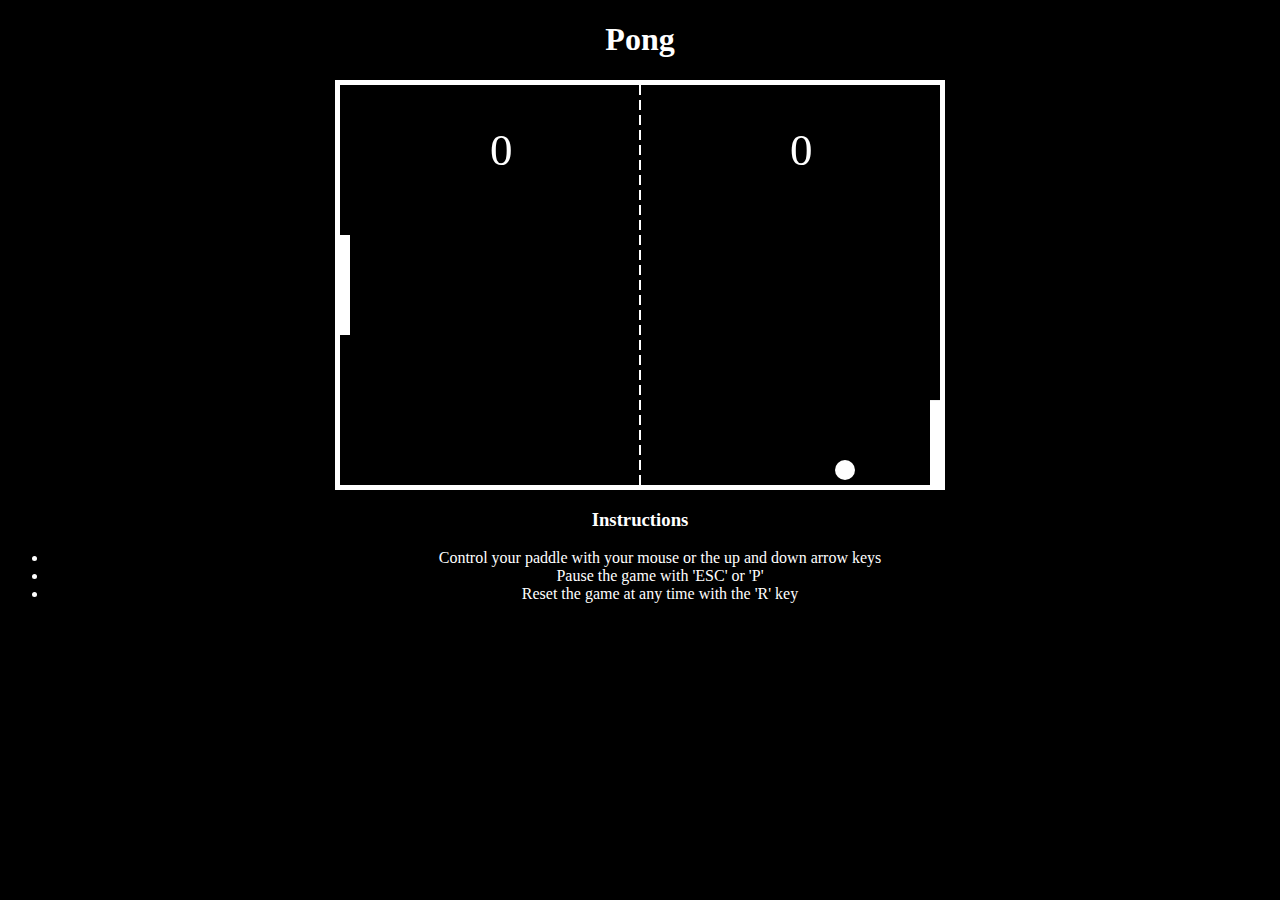
<file: Pong Canvas/main.html>
<!DOCTYPE html>
<html lang="en">
<head>
    <meta charset="UTF-8">
    <meta name="viewport" content="width=device-width, initial-scale=1.0">
    <meta http-equiv="X-UA-Compatible" content="ie=edge">
    <meta http-equiv="pragma" content="no-cache" />
    <meta http-equiv="expires" content="-1"/>
    <title>JavaScript Pong</title>
    <link rel="stylesheet" href="style.css" type="text/css" />
</head>
<body>
    <h1>Pong</h1>
    <canvas id="pong" width="600" height="400" tabindex="1"></canvas>
    <script src="pong.js"></script>
    <div>
        <h3>Instructions</h3>
        <div>
            <ul>
                <li>Control your paddle with your mouse or the up and down arrow keys</li>
                <li>Pause the game with 'ESC' or 'P'</li>
                <li>Reset the game at any time with the 'R' key</li>
            </ul>
        </div>
    </div>

</body>
</html>
</file>
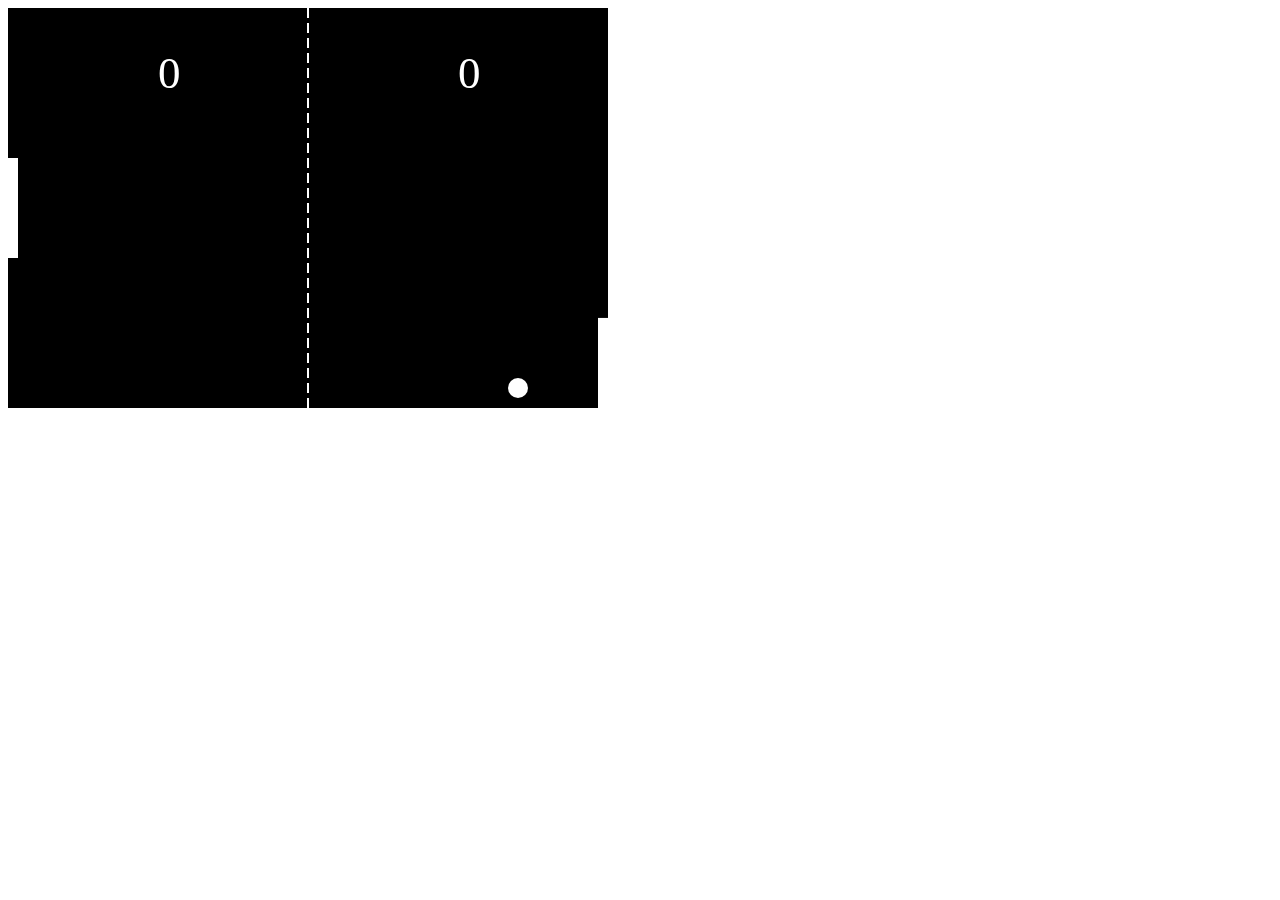
<file: pong/main.html>
<!DOCTYPE html>
<html lang="en">
<head>
    <meta charset="UTF-8">
    <meta name="viewport" content="width=device-width, initial-scale=1.0">
    <meta http-equiv="X-UA-Compatible" content="ie=edge">
    <title>JavaScript Pong</title>
</head>
<body>
    <canvas id="pong" width="600" height="400"></canvas>
    <script src="pong.js"></script>
</body>
</html>
</file>
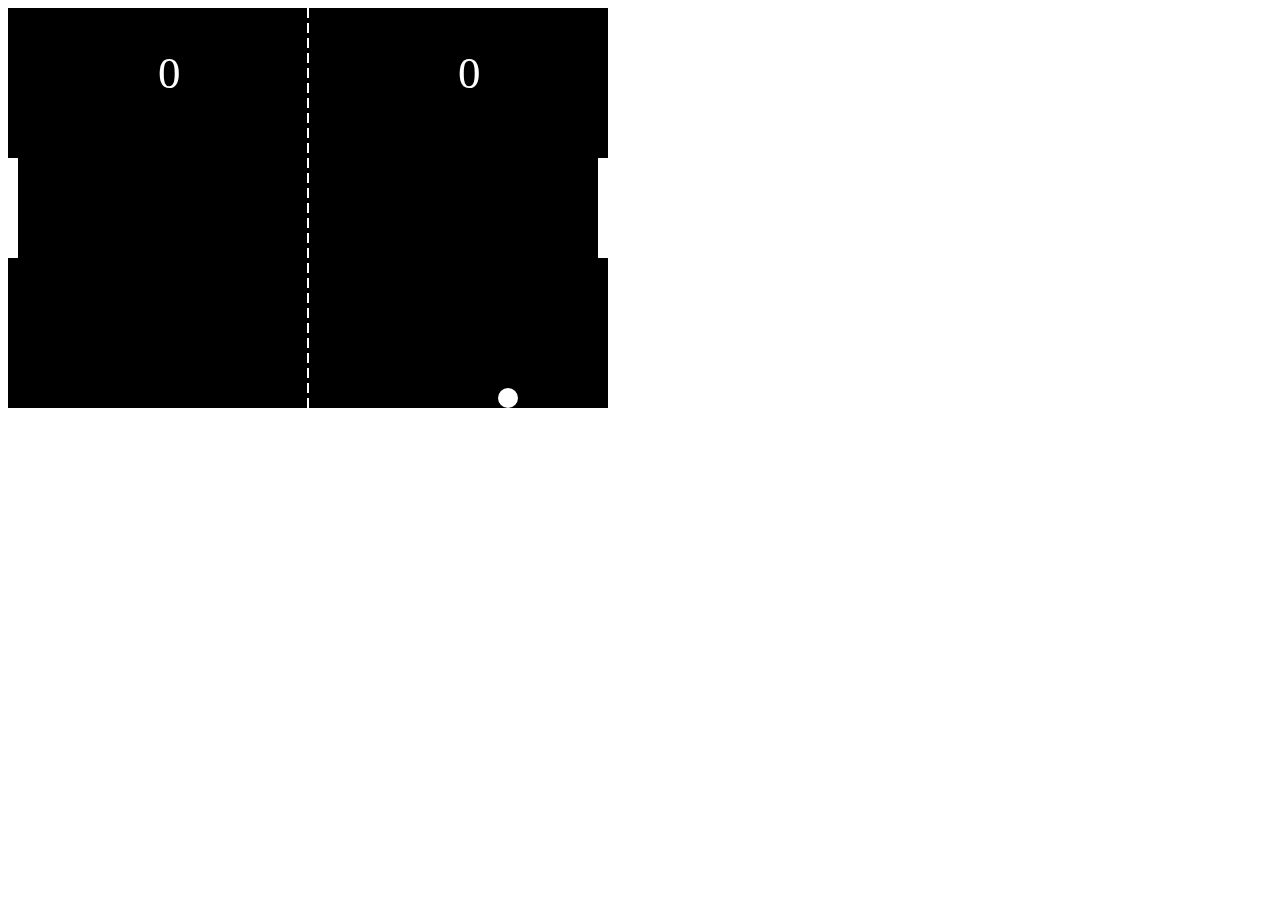
<file: Pong/main.html>
<!DOCTYPE html>
<html lang="en">
<head>
    <meta charset="UTF-8">
    <meta name="viewport" content="width=device-width, initial-scale=1.0">
    <meta http-equiv="X-UA-Compatible" content="ie=edge">
    <title>JavaScript Pong</title>
</head>
<body>
    <canvas id="pong" width="600" height="400" tabindex="1"></canvas>
    <script src="pong.js"></script>
</body>
</html>
</file>
<file: Pong Canvas/style.css>
canvas {
    padding: 0;
    margin: auto;
    display: block;
    border: 5px solid white;
}

body {
    background-color: black;
    color: white;
    text-align: center;
}
</file>
